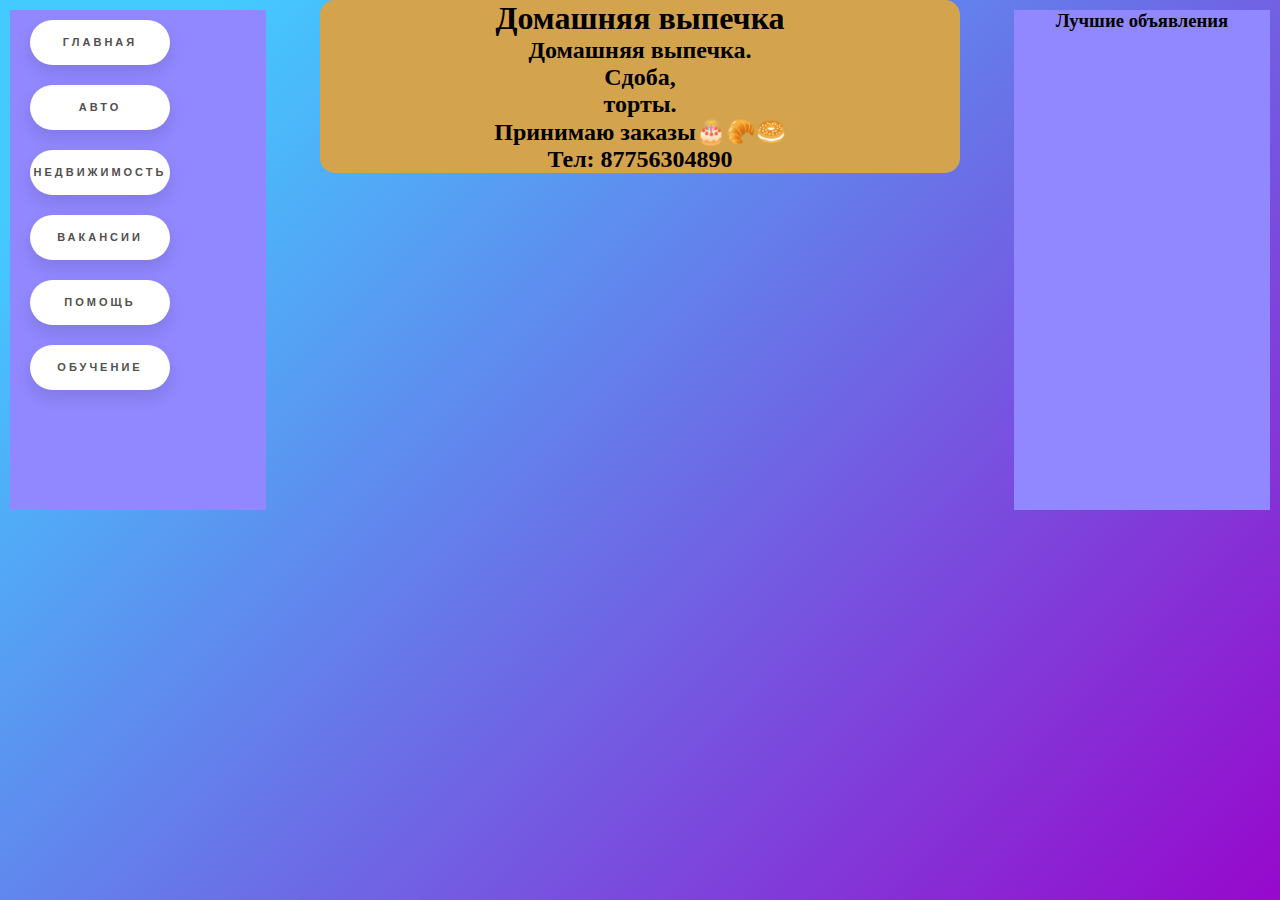
<file: other.html>
<!DOCTYPE html>
<html lang="ru">
<head>
	<title>Доска объявлений</title>
	<link type = "text/css" rel = "stylesheet" href = "css/index.css">

</head>
<body>
	<div class="main">
		<div class="sidebar">
      <a href=index.html class="floating-button">Главная</a>
			<a href=# class="floating-button">Авто</a>
			<a href=# class="floating-button">Недвижимость</a>
			<a href=# class="floating-button">Вакансии</a>
			<a href=# class="floating-button">Помощь</a>
			<a href=# class="floating-button">Обучение</a>
		</div>
		<div class="sidebar2">
			<h3>Лучшие объявления</h3>
		</div>
		<div class="scroll">
		<div class="board">
			<h1>Домашняя выпечка</h1>
			<h2>
			Домашняя выпечка.<br> Сдоба, <br>торты. <br>Принимаю заказы🎂🥐🥯<br>Тел: 87756304890
			</h2>
		</div>
		</div>
	</div>
</body>
</html>
</file>
<file: css/index.css>
.floating-button {
  text-decoration: none;
  display: inline-block;
  width: 140px;
  height: 45px;
  line-height: 45px;
  border-radius: 45px;
  margin: 10px 20px;
  font-family: 'Montserrat', sans-serif;
  font-size: 11px;
  text-transform: uppercase;
  text-align: center;
  letter-spacing: 3px;
  font-weight: 600;
  color: #524f4e;
  background: white;
  box-shadow: 0 8px 15px rgba(0, 0, 0, .1);
  transition: .3s;
}
.floating-button:hover {
  background: #2EE59D;
  box-shadow: 0 15px 20px rgba(46, 229, 157, .4);
  color: white;
  transform: translateY(-7px);
}
	html, body{
		height:100%;
	}
	* {
	margin:0;
	user-select:none;
	padding:0;
	}
	.main{
	background-image: linear-gradient( 135deg, #43CBFF 10%, #9708CC 100%);
	width:100%;
	height:100%;
	
	}
         .board{
		 border-radius:15px;
		background-color:#d4a34e;
		width:50%;
		margin-left:auto;
		margin-right:auto;
		height:auto;
		text-align:center;
		min-height:150px;
		margin-bottom:10px;
		}
	.sidebar{
		float:left;
		width:20%;
		height:auto;
		margin-left:10px;
		margin-top:10px;
		min-height:500px;
		background-color:#9187ff;
		}
        .sidebar2{
		text-align:center;
		float:right;
		width:20%;
		height:auto;
		margin-right:10px;
		margin-top:10px;
		min-height:500px;
		background-color:#9187ff;
		}
	.footer{
		position: fixed;
		left: 0; bottom:0;
		padding:10px;
		background:#3d3c66;
		color: #fff;
		width: 100%;
		height:25px;
		text-align:center;
		}
</file>
